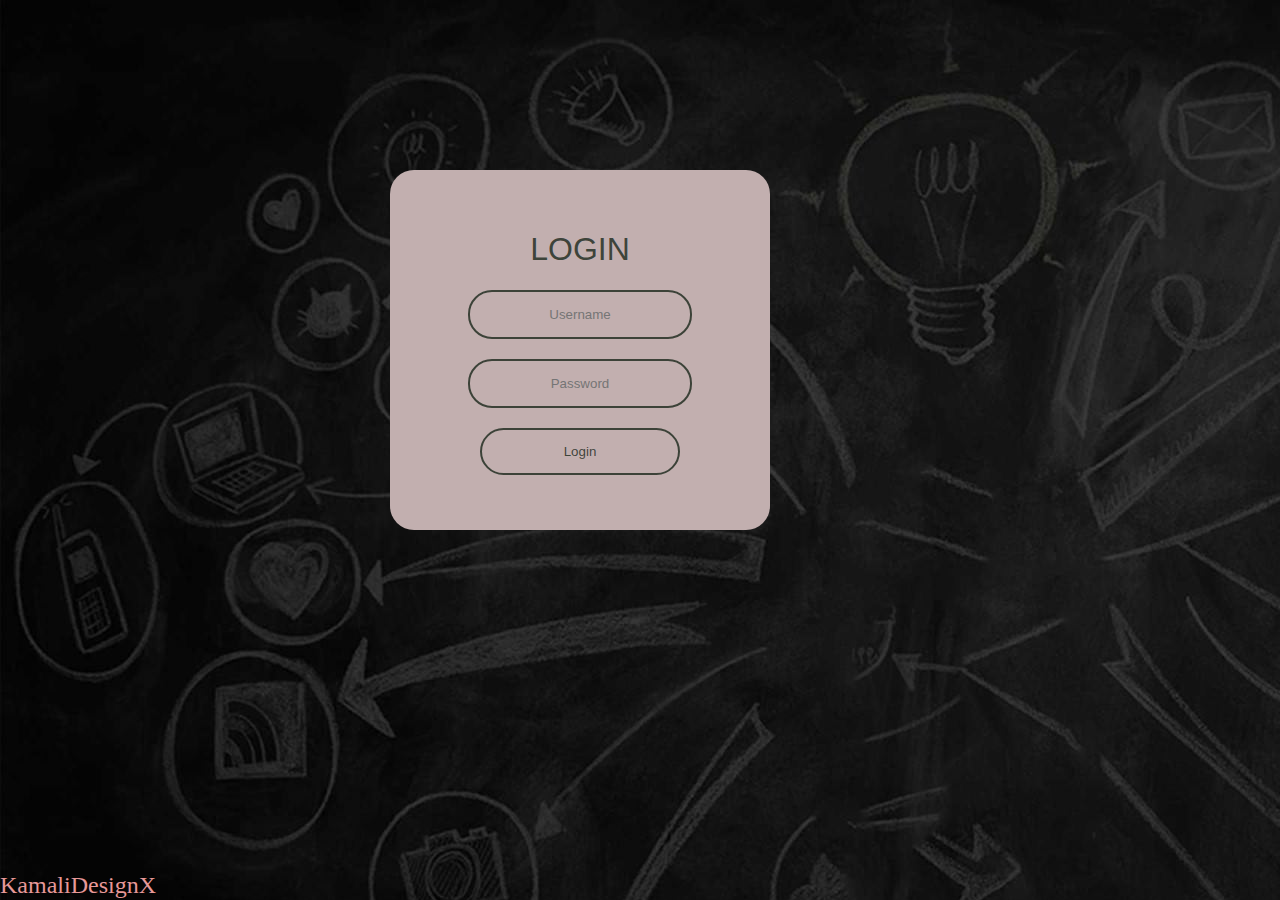
<file: index.html>
<!DOCTYPE html>
<html lang="en">
<head>
    <title>Animated Login Form</title>
    <link type="text/css" href="login.css" rel="stylesheet">
</head>
<body>
    <!--
    <footer>
        <p>&copy;All Rights Reserved By <a href="https://www.youtube.com/channel/UCowZz8VHqeJY42L-AGHRi0Q">MuheebKamali</a></p>
    </footer>-->
    <h3><a href="https://www.facebook.com/muheeb.kamali/" target="_blank">KamaliDesignX</a></h3>
    <form class="box" action="index.html" method="POST">
        <h1>Login</h1>
        <input type="text" name="" placeholder="Username">
        <input type="password" name="" placeholder="Password">
        <input type="submit" name="" value="Login">
    </form>
</body>
</html>
</file>
<file: login.css>
body
{
    margin: 0;
    padding: 0;
    font-family: sans-serif;
    background-image: url("login-background.jpg");
    background-color: black;
}
/*
footer 
{
    margin:0;
    padding: 0;
    color: rgb(231, 152, 152);
    font-family:'Arial Narrow';
    font-weight: 300;
    position: absolute;
    bottom: 1px;
    text-decoration: none;
    font-size: 24px;
    background: transparent;
    text-align: center;

}

*/

h3 a
{
    margin:0;
    padding: 0;
    color: rgb(231, 152, 152);
    font-family:'Arial Narrow';
    font-weight: 500;
    position: absolute;
    bottom: 1px;
    text-decoration: none;
    font-size: 24px;
    background: transparent;
}

.box
{
    width: 300px;
    height: 280px;
    padding: 40px;
    position: absolute;
    top: 350px;
    right: 320px;
    transform: translate(-50%,-50%);
    background: #c2afaf;
    text-align: center;
    border-radius: 24px;
}
.box h1 
{
    color: rgba(31, 44, 31, 0.829) ;
    text-transform: uppercase;
    font-weight: 500;
}
.box input[type = "text"], .box input[type = "password"]
{
    border: 0;
    background: none;
    display: block;
    margin: 20px auto;
    text-align: center;
    border: 2px solid rgba(31, 44, 31, 0.829);
    padding: 15px 10px;
    width: 200px;
    outline: none;
    color: rgba(31, 44, 31, 0.829);
    border-radius: 24px;
}
.box input[type = "text"]:focus, .box input[type = "password"]:focus
{
    width: 250px;
    transition: 0.2s;
    border-color: seagreen;
}
.box input[type = "submit"]
{
    border: 0;
    background: none;
    display: block;
    margin: 20px auto;
    text-align: center;
    border: 2px solid rgba(31, 44, 31, 0.829);
    padding: 14px 40px;
    width: 200px;
    outline: none;
    color: rgba(31, 44, 31, 0.829);
    border-radius: 24px;
    cursor: pointer;
}
.box input[type = "submit"]:hover
{
    background-color: seagreen ;
}
</file>
